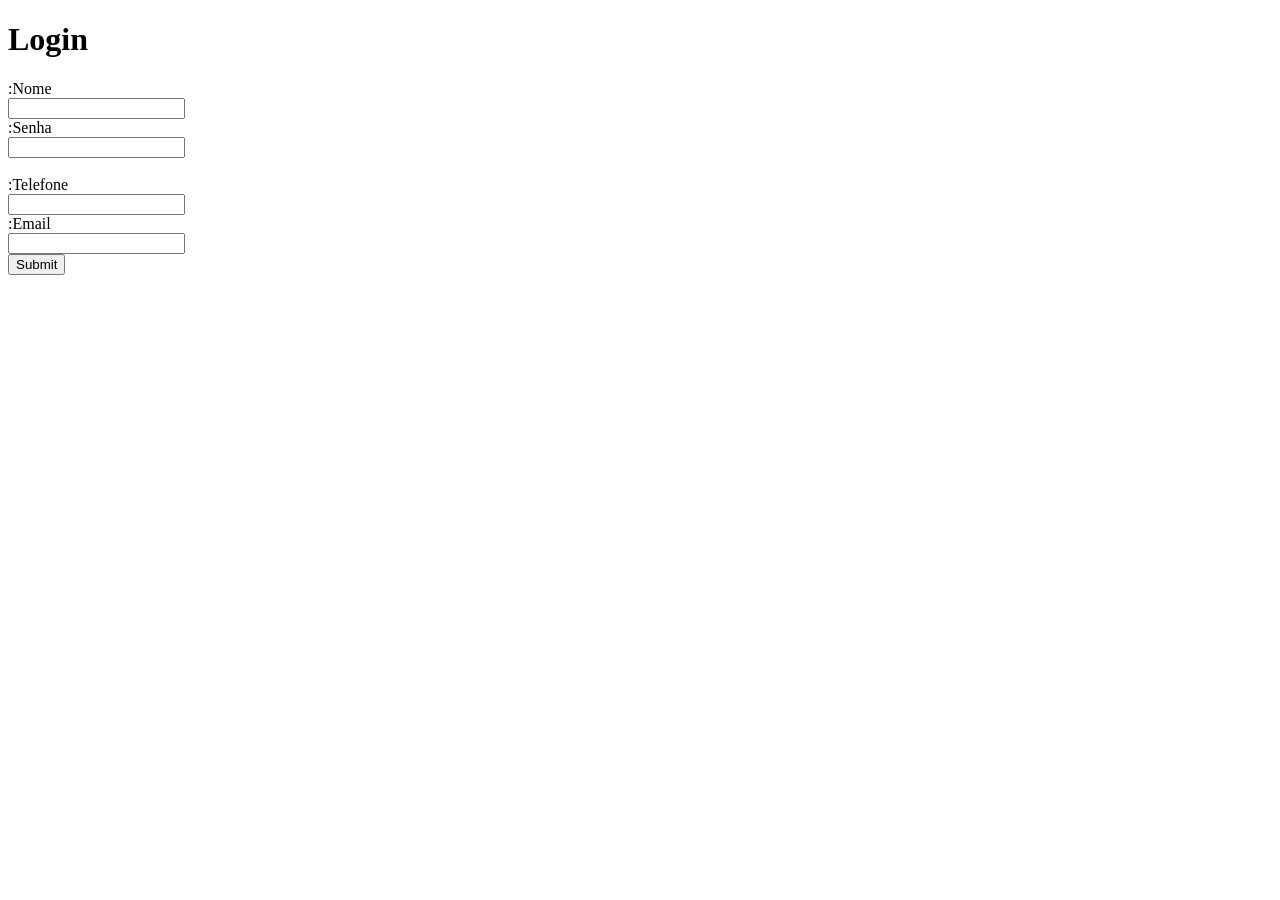
<file: index.html>
<!DOCTYPE html>
<html>
  <head>
  </head>
<body>
<h1>Login</h1>
<form action="Receitas">
  <label for="fname">:Nome</label><br>
  <input type="text" id="fname" name="fname"><br>
  <label for="lname">:Senha</label><br>
  <input type="text" id="lname" name="lname"><br><br>
  <label for="ftele">:Telefone</label><br>
  <input type="text" id="ftele" name="ftele"><br>
  <label for="femail">:Email</label><br>
  <input type="text" id="femail" name="femail"><br>
   <input type="submit" value="Submit">

</form>

</body>
</html>
</file>
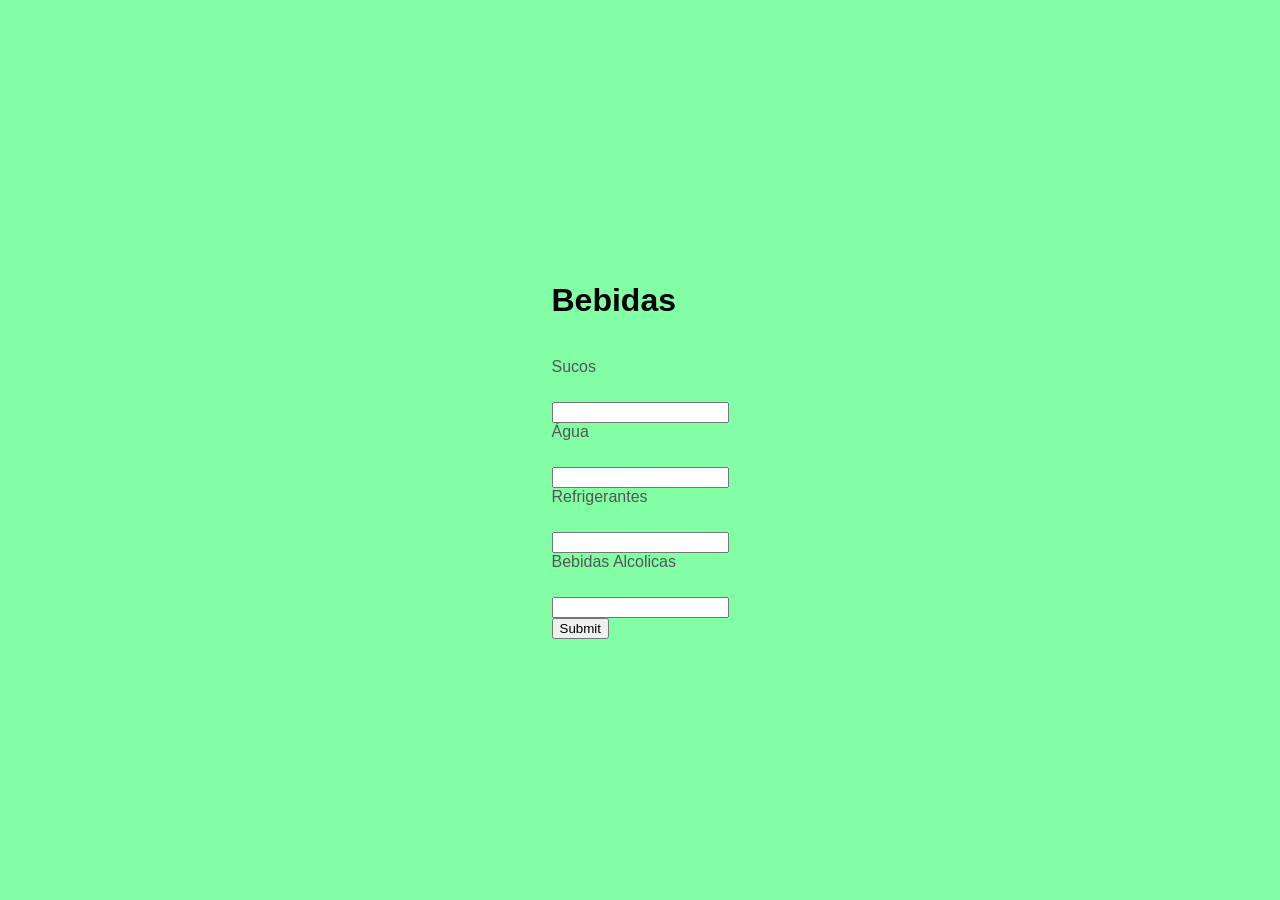
<file: bebidas.html>
<!DOCTYPE html>
<html>
  
  <head>
     <link rel="stylesheet" href="bebidas.css">
  </head>
  
  <body>
    <form action="Pagamento.html">
       <h1>Bebidas</h1> 
       <br>
        <label for="fsucos">Sucos</label><br>
        <input type="text" id="fsucos" name="fsucos"><br>
        <label for="fagua">Água</label><br>
        <input type="text" id="fagua" name="fagua"><br>
        <label for="frefrigerantes">Refrigerantes</label><br>
        <input type="text" id="frefrigerantes" name="frefrigerantes"><br>
        <label for="fbebidas">Bebidas Alcolicas</label><br>
        <input type="text" id="fbebidas" name="fbebidas"><br>
        <input type="submit" value="Submit">
    </form>
  </body>

</html>
</file>
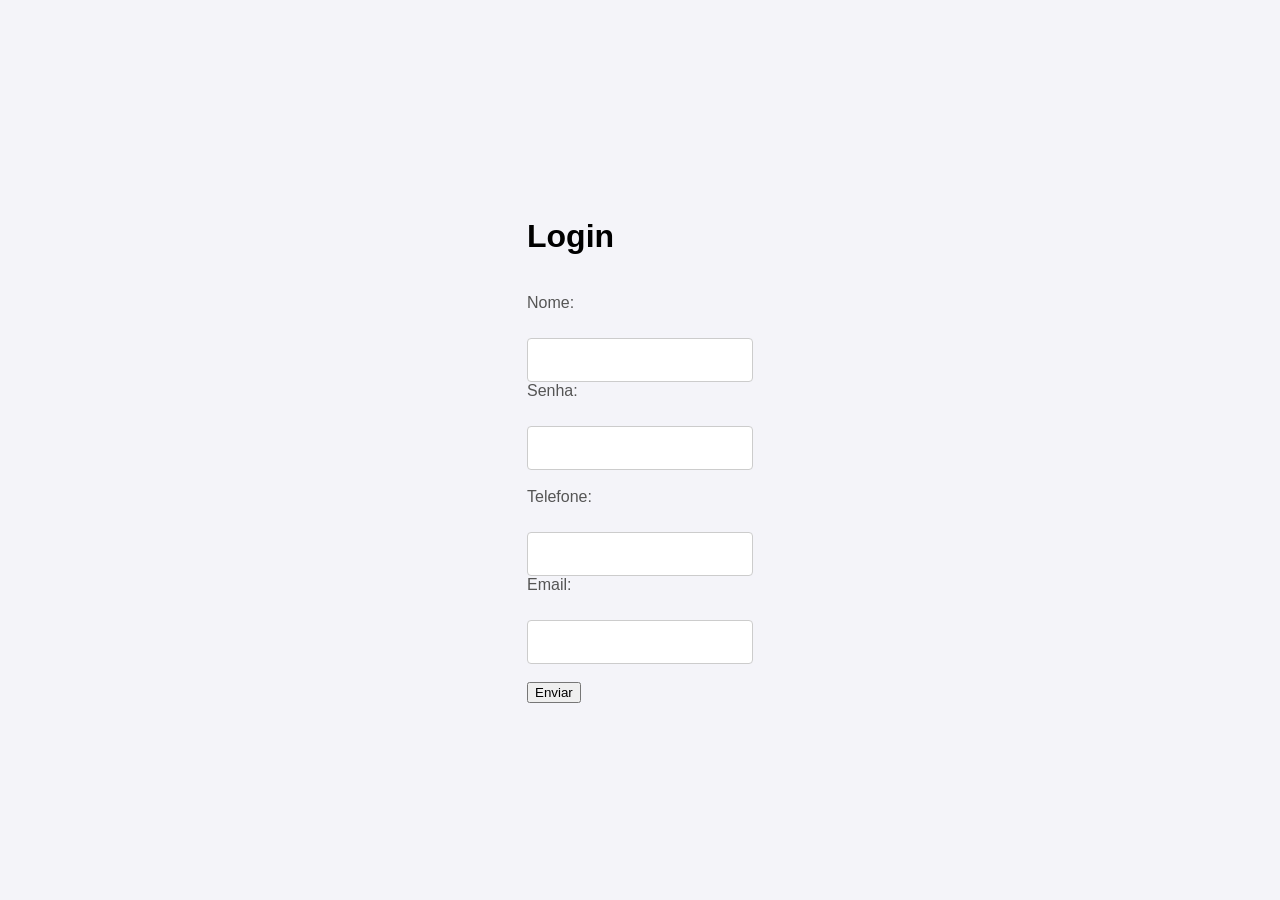
<file: Login.html>
<!DOCTYPE html>
<html lang="pt-BR">
<head>
    <meta charset="UTF-8">
    <title>Login</title>
 <link rel="stylesheet" href="login.css">
</head>
<body>
    <br>
    <form action="Receitas.html">
            <h1>Login</h1>
            <br>
            <label for="fname">Nome:</label><br>
            <input type="text" id="fname" name="fname" required><br>
            
            <label for="lname">Senha:</label><br>
         <input type="password" id="lname" name="lname" required><br><br>
         
         <label for="ftele">Telefone:</label><br>
         <input type="tel" id="ftele" name="ftele"><br>
        
         <label for="femail">Email:</label><br>
         <input type="email" id="femail" name="femail" required><br><br>
        
         <input type="submit" value="Enviar">
    </form>
</body>
</html>
</file>
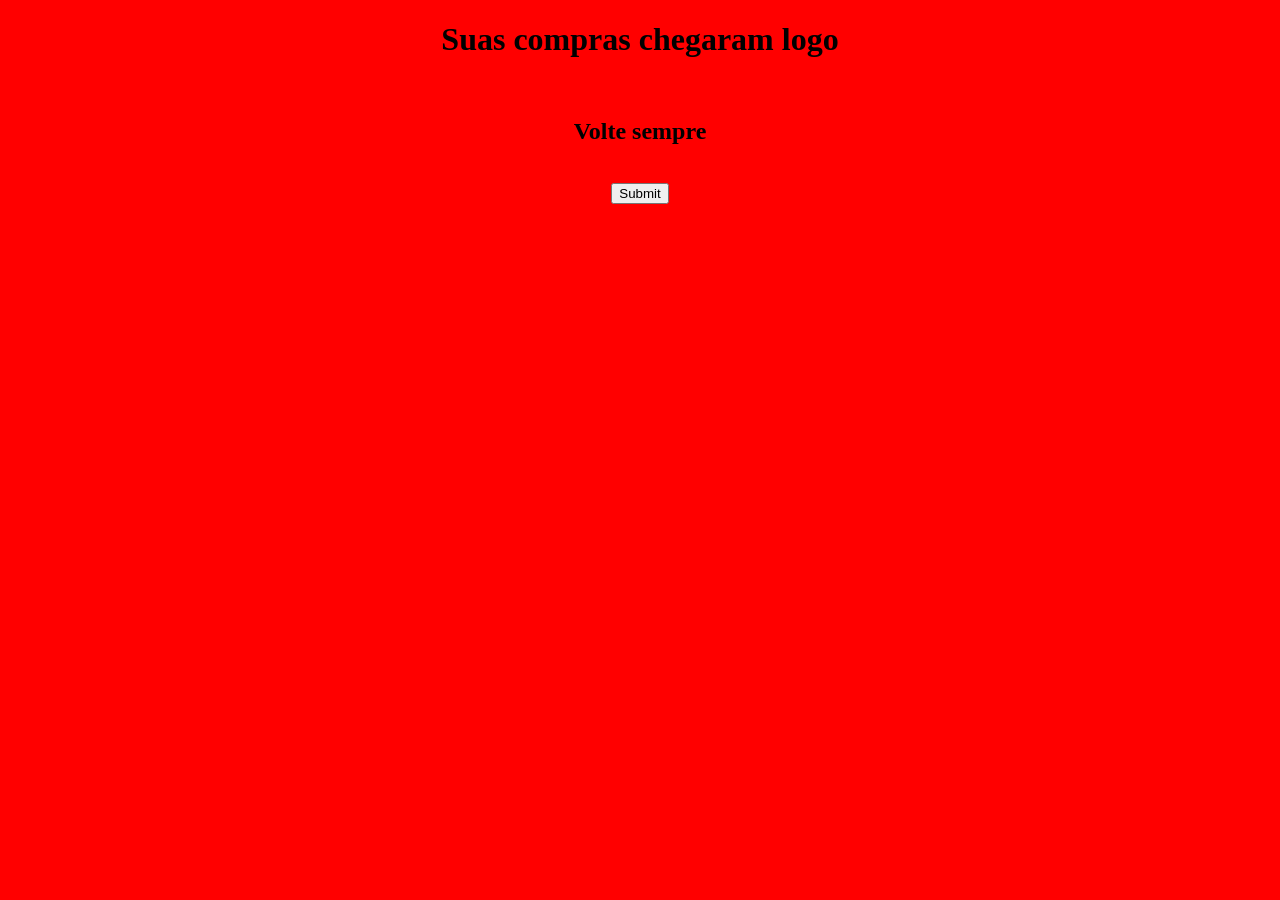
<file: Pagamento.html>
<!DOCTYPE html>
<html>
  
  <head>
     <link rel="stylesheet" href="Pagamentos.css">
  </head>
  
  <body>
    <center>
      <h1>Suas compras chegaram logo</h1>
    </center>
    <br>
    <center>
      <h2>Volte sempre</h2>
    </center>
    <br>
   <center>
    <form action="Login.html">     
    <input type="submit" value="Submit">
    </form>
   </center>
  </body>

</html>
</file>
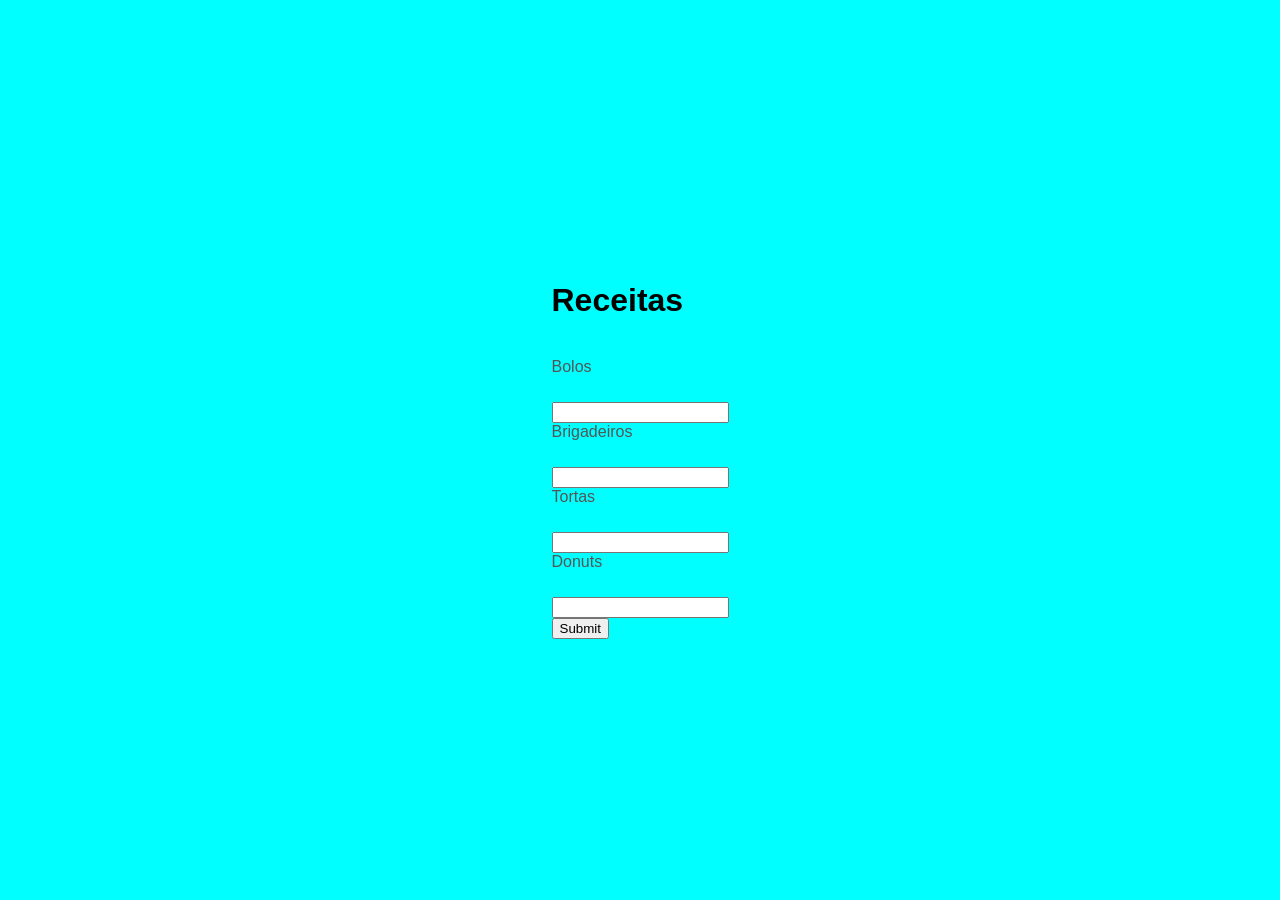
<file: Receitas.html>
<!DOCTYPE html>
<html>
  
  <head>
     <link rel="stylesheet" href="Receitas.css">
  </head>
  
  <body>
    <form action="bebidas.html">
       <h1>Receitas</h1> 
       <br>
        <label for="fBolos">Bolos</label><br>
        <input type="text" id="fBolos" name="fBolos"><br>
        <label for="fbrigadeiros">Brigadeiros</label><br>
        <input type="text" id="fbrigadeiros" name="fbrigadeiros"><br>
        <label for="ftortas">Tortas</label><br>
        <input type="text" id="ftortas" name="ftortas"><br>
        <label for="fdonuts">Donuts</label><br>
        <input type="text" id="fdonuts" name="fdonuts"><br>
        <input type="submit" value="Submit">
    </form>
  </body>

</html>
</file>
<file: bebidas.css>
body {
    font-family: Arial, sans-serif;
    background-color: #82ffa5; 
    display: flex;
    justify-content: center;
    align-items: center;
    height: 100vh;
    margin: 0;
}

    .input-group {
    margin-bottom: 1rem;
     text-align: left; 
}

label {
    display: block; 
    margin-bottom: 0.5rem;
    color: #555;}

input[type="text"],
input[type="text"],
input[type="text"],
input[type="text"],
    width: 100%;
    padding: 0.75rem;
    border: 1px solid #ccc;
    border-radius: 4px;
    box-sizing: border-box; 
    font-size: 1rem;
</file>
<file: login.css>
body {
    font-family: Arial, sans-serif;
    background-color: #f4f4f9;
    display: flex;
    justify-content: center;
    align-items: center;
    height: 100vh;
    margin: 0;
}
    .input-group {
    margin-bottom: 1rem;
     text-align: left;
}


label {
    display: block;
    margin-bottom: 0.5rem;
    color: #555;}


input[type="text"],
input[type="password"],
input[type="email"],
input[type="tel"] {
    width: 100%;
    padding: 0.75rem;
    border: 1px solid #ccc;
    border-radius: 4px;
    box-sizing: border-box;
    font-size: 1rem;
}
</file>
<file: Pagamentos.css>
body{
    background-color: rgb(255, 0, 0);
}
</file>
<file: Receitas.css>
body {
    font-family: Arial, sans-serif;
    background-color: #00ffff; 
    display: flex;
    justify-content: center;
    align-items: center;
    height: 100vh;
    margin: 0;
}
}
    .input-group {
    margin-bottom: 1rem;
     text-align: left; 
}

label {
    display: block; 
    margin-bottom: 0.5rem;
    color: #555;}

input[type="text"],
input[type="text"],
input[type="text"],
input[type="text"],
    width: 100%;
    padding: 0.75rem;
    border: 1px solid #ccc;
    border-radius: 4px;
    box-sizing: border-box; 
    font-size: 1rem;
}
</file>
